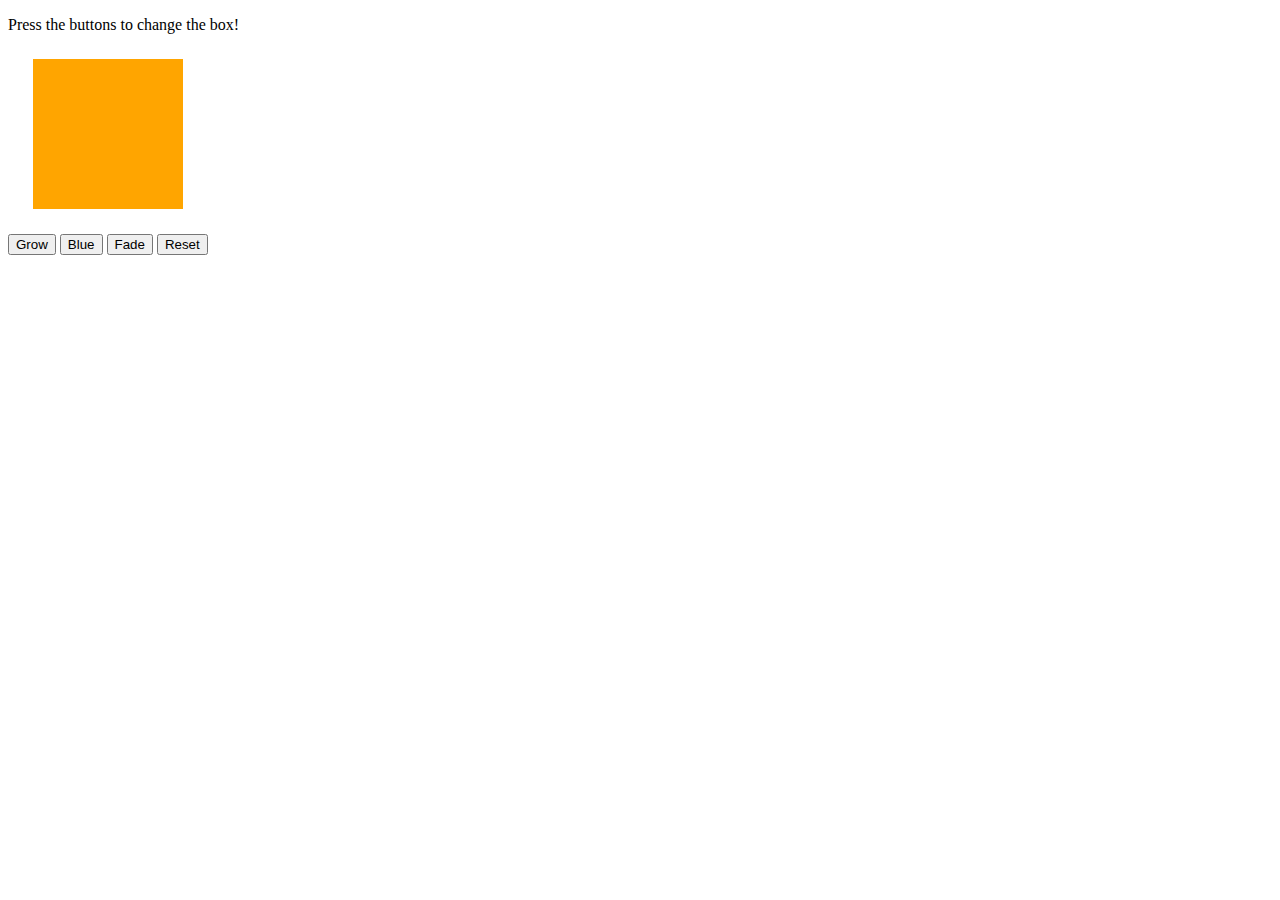
<file: MODULE-10/index.html>
<!DOCTYPE html>
<html>
<head>
    <title>Jiggle Into JavaScript</title>
    <!-- <script type="text/javascript" src="https://cdnjs.cloudflare.com/ajax/libs/jquery/3.1.0/jquery.min.js"></script> -->
</head>
<body>

    <p>Press the buttons to change the box!</p>

    <div id="box" style="height:150px; width:150px; background-color:orange; margin:25px"></div>

    <button id="button1">Grow</button>
    <button id="button2">Blue</button>
    <button id="button3">Fade</button>
    <button id="button4">Reset</button>

    <script src="https://ajax.googleapis.com/ajax/libs/jquery/3.3.1/jquery.min.js"></script>

    <script type="text/javascript">
    
    document.getElementById("button1").addEventListener("click", function(){

        document.getElementById("box").style.height = "250px";

    });
    
    document.getElementById("button2").addEventListener("click", function(){

        document.getElementById("box").style.backgroundColor="blue";

    });

    document.getElementById("button3").addEventListener("click", function(){
   
    (document).ready(function(){
         ("#button3").click(function(){
        ("#box").fadeOut()
        });

        ("#button3").click(function(){
        ("#box").fadeIn();
        });
    }); 

    });

    document.getElementById("button4").addEventListener("click", function(){

        document.getElementById("box").style.height = "150px", document.getElementById("box").style.backgroundColor="orange", document.getElementById("box").box.style.opacity = 100;

    });

    </script>

</body>
</html>
</file>
